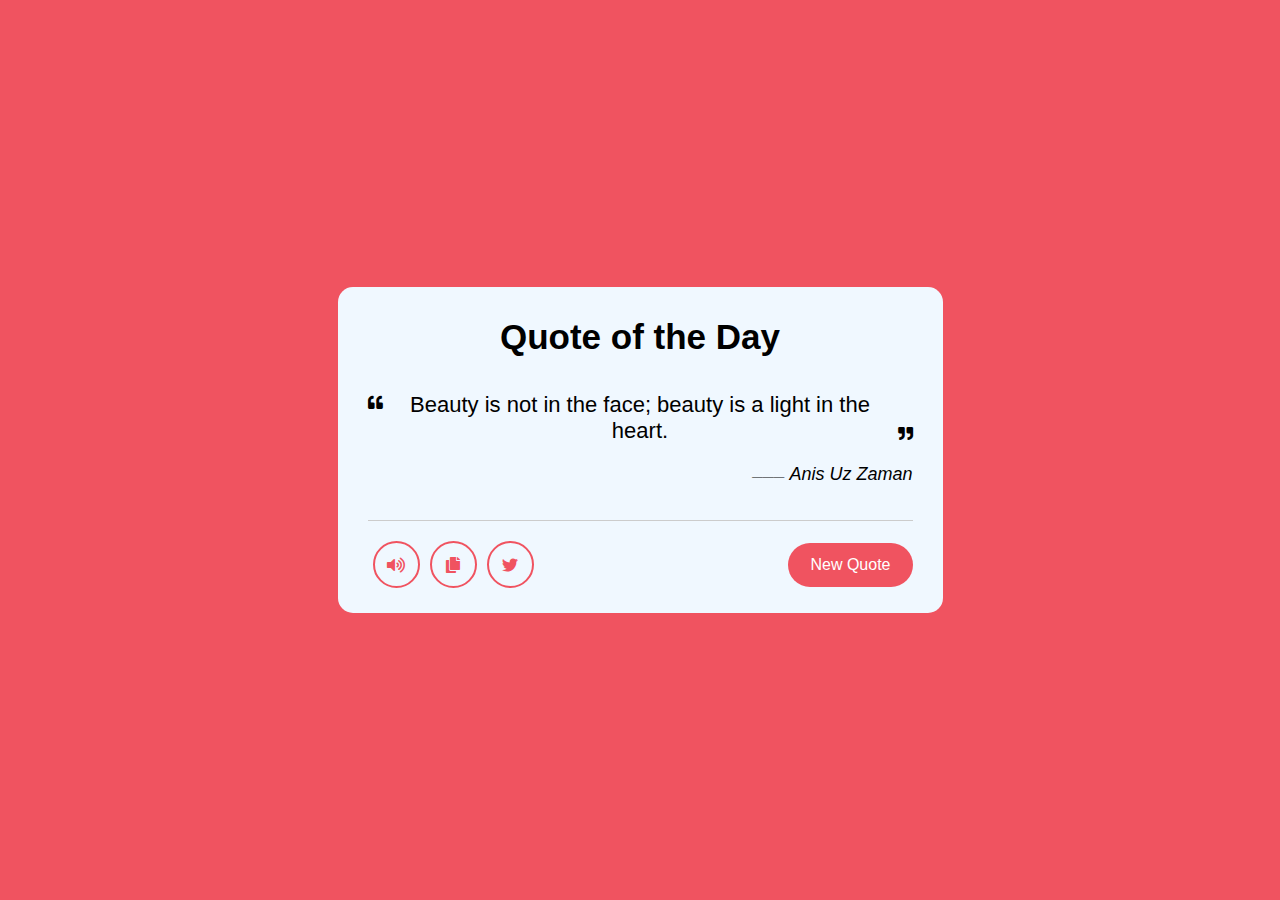
<file: 1_Random_Quote_Generator/index.html>
<!DOCTYPE html>
<html lang="en-US">
<head>
    <meta charset="UTF-8">
    <meta http-equiv="content-type" content="text/html">
    <meta name="viewport" content="width=device-width, initial-scale=1.0">
    <link rel="stylesheet" href="https://cdnjs.cloudflare.com/ajax/libs/font-awesome/5.15.3/css/all.min.css" />
    <link rel="stylesheet" href="style.css">
    <title>Quote Generator</title>
</head>
<body>

    <div class="wrapper">
        <header>Quote of the Day</header>

        <div class="content">

            <div class="quote-area">
                <i class="fas fa-quote-left"></i>
                <p class="quote">Beauty is not in the face; beauty is a light in the heart.</p>
                <i class="fas fa-quote-right"></i>
            </div>

            <div class="author">
                <span>___</span>
                <span class="name">Anis Uz Zaman</span>
            </div>

        </div>

        <div class="buttons">
            <div class="feauters">
                <ul>
                    <li class="sound"><i class="fas fa-volume-up"></i></li>
                    <li class="copy"><i class="fas fa-copy"></i></li>
                    <li class="twitter"><i class="fab fa-twitter"></i></li>
                </ul>
                <button>New Quote</button>
            </div>
        </div>
    </div>

    <script src="script.js"></script>
    
</body>
</html>
</file>
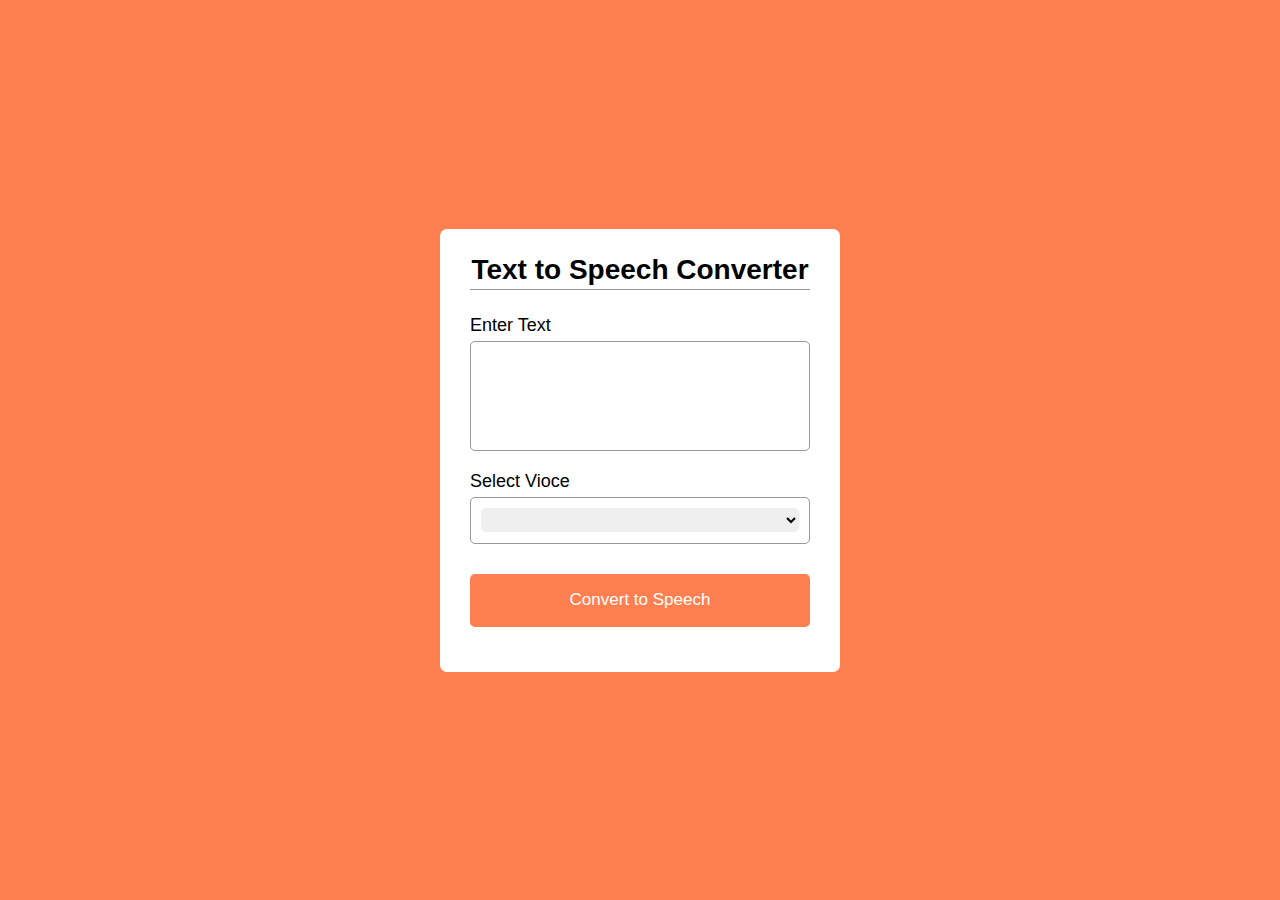
<file: 2_Text_to_Speech/index.html>
<!DOCTYPE html>
<html lang="en-US">
<head>
    <meta charset="UTF-8">
    <meta http-equiv="content-type" content="text/html">
    <meta name="viewport" content="width=device-width, initial-scale=1.0">
    <link rel="stylesheet" href="https://cdnjs.cloudflare.com/ajax/libs/font-awesome/5.15.3/css/all.min.css" />
    <link rel="stylesheet" href="style.css">
    <title>Document</title>
</head>
<body>

    <div class="wrapper">
        <header>Text to Speech Converter</header>
        <form action="">
            <div class="row">
                <label>Enter Text</label>
                <textarea></textarea>
            </div>
            <div class="row">
                <label>Select Vioce</label>
                <div class="outer">
                    <select></select>
                </div>
            </div>
            <button>Convert to Speech</button>
        </form>
    </div>



    <script src="script.js"></script>
</body>
</html>
</file>
<file: 1_Random_Quote_Generator/style.css>
*{
    margin: 0;
    padding: 0;
    box-sizing: border-box;
    font-family: sans-serif;
}

body{
    display: flex;
    align-items: center;
    justify-content: center;
    min-height: 100vh;
    background-color: #f05360;
}

.wrapper{
    width: 605px;
    background-color: aliceblue;
    border-radius: 15px;
    padding: 30px 30px 25px;
}

.wrapper header{
    font-size: 35px;
    font-weight: 600;
    text-align: center;
}

.wrapper .content{
    margin: 35px 0px;
}

.content .quote-area{
    display: flex;
    justify-content: center;
}

.quote-area i{
    font-size: 15px;
} 

.quote-area i:first-child{
    margin: 3px 10px 0px 0px;
}

.quote-area i:last-child{
    display: flex;
    align-items: flex-end;
    margin: 0px 0px 3px 10px;
}

.quote-area .quote{
    font-size: 22px;
    text-align: center;
    word-break: break-word;
}

.content .author{
    display: flex;
    justify-content: flex-end;
    margin-top: 20px;
    font-size: 18px;
    font-style: italic;
}

.author span:first-child{
    margin: -7px 5px 0px 0px;
    font-family: monospace;
}

.wrapper .buttons{
    border-top: 1px solid #ccc;
}

.buttons .feauters{
    display: flex;
    justify-content: space-between;
    align-items: center;
    margin-top: 20px;
}

.feauters ul{
    display: flex;
}

.feauters ul li{
    list-style: none;
    margin: 0px 5px;
    height: 47px;
    width: 47px;
    border: 2px solid #f05360;
    color: #f05360;
    border-radius: 50%;
    cursor: pointer;
    display: flex;
    justify-content: center;
    align-items: center;
    transition: all 0.3s ease;
}

.feauters ul li:hover{
    color: #fff;
    background-color: #f05360;
}

.feauters button{
    border: none;
    outline: none;
    background-color: #f05360;
    color: #fff;
    font-size: 16px;
    cursor: pointer;
    padding: 13px 22px;
    border-radius: 30px;
}

button.loading{
    opacity: 0.7;
    pointer-events: none;
}
</file>
<file: 2_Text_to_Speech/style.css>
*{
    margin: 0;
    padding: 0;
    box-sizing: border-box;
    font-family: sans-serif;
}

body{
    display: flex;
    justify-content: center;
    align-items: center;
    min-height: 100vh;
    background-color: coral;
}

.wrapper{
    background-color: #fff;
    width: 400px;
    border-radius: 7px;
    padding: 25px 30px;
}

.wrapper header{
    font-size: 28px;
    font-weight: 700;
    text-align: center;
    padding-bottom: 3px;
    border-bottom: 1px solid #999;
}

.wrapper form{
    margin: 25px 0 20px;
}

form .row{
    display: flex;
    flex-direction: column;
    margin-bottom: 20px;
}

form .row label{
    font-size: 18px;
    margin-bottom: 5px;
}

form :where(textarea, select, button){
    outline: none;
    width: 100%;
    border: none;
    border-radius: 5px;
}

form .row textarea{
    resize: none;
    height: 110px;
    border: 1px solid #999;
    font-size: 15px;
    padding: 8px 10px;
}

form .row .outer{
    height: 47px;
    border: 1px solid #999;
    border-radius: 5px;
    padding: 0px 10px;
    display: flex;
    align-items: center;
}

form .row select{
    font-size: 14px;
    padding: 3px;
}

form button{
    height: 53px;
    margin-top: 10px;
    background-color: coral;
    color: #fff;
    font-size: 17px;
    cursor: pointer;
}
</file>
